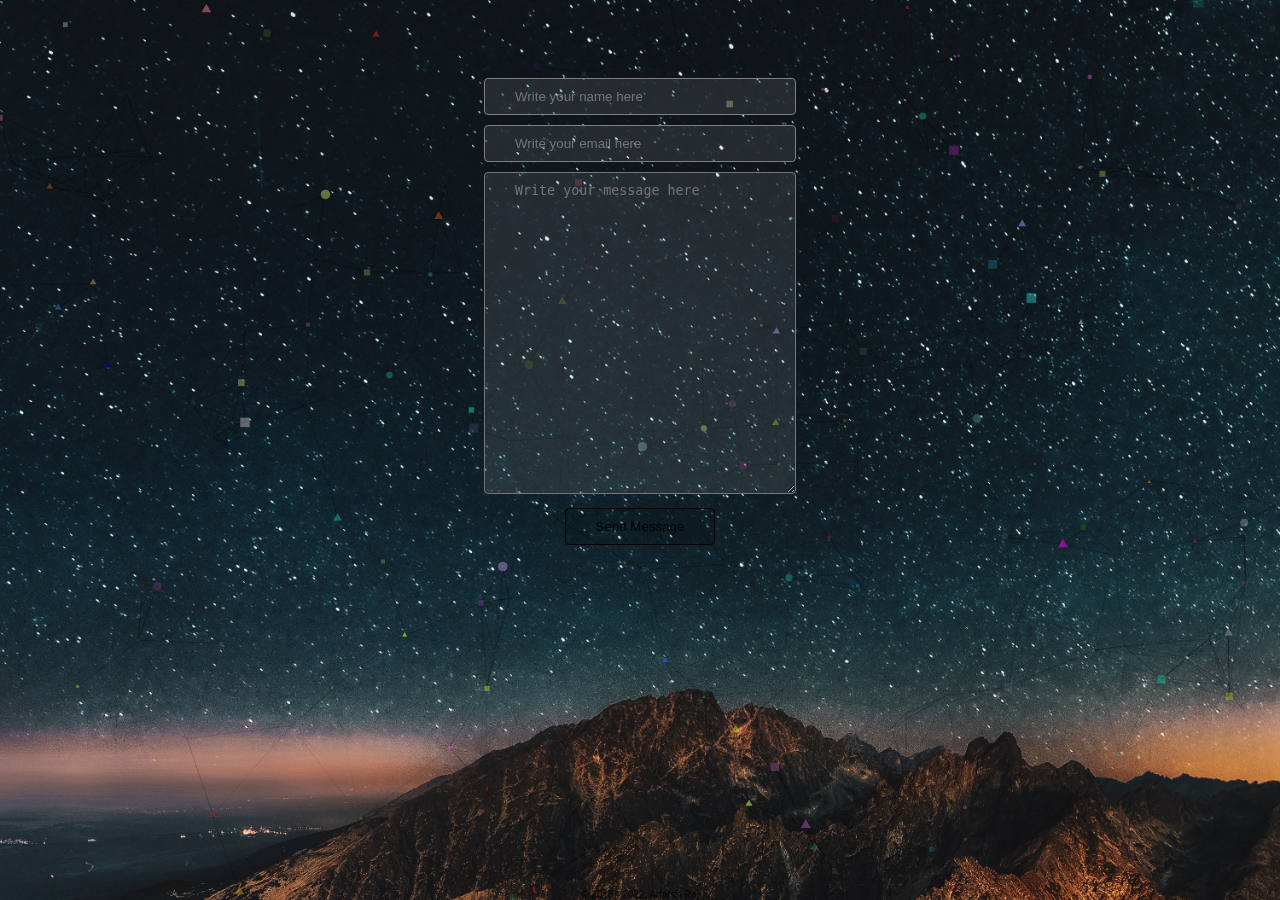
<file: contact.html>
<!DOCTYPE html>
<html lang="en">
<head>
  <meta charset="UTF-8">
  <meta name="viewport" content="width=device-width, initial-scale=1.0">
  <meta http-equiv="X-UA-Compatible" content="ie=edge">
  <title>Write Me</title>
  <link rel="shotcut icon" href="favicon.ico">
  <link rel="stylesheet" href="style.css">
  <link rel="stylesheet" href="https://use.fontawesome.com/releases/v5.6.3/css/all.css" integrity="sha384-UHRtZLI+pbxtHCWp1t77Bi1L4ZtiqrqD80Kn4Z8NTSRyMA2Fd33n5dQ8lWUE00s/" crossorigin="anonymous">
</head>
<body>
  <div id="particles-js"></div>
  <script type="text/javascript" src="js/particles.min.js"></script>
  <script type="text/javascript" src="js/app.js"></script>
  <div class="navigation">
    <ul>
        <li>
            <a href="contact.html" title="Write Me"><i class="fas fa-comment"></i></a>
        </li>
        <li>
            <a href="about.html" title="About Me"><i class="fas fa-user"></i></a>
        </li>
        <li>
            <a href="researches.html" title="Researches"><i class="fas fa-lightbulb"></i></i></a>
        </li>
        <li>
            <a href="projects.html" title="Projects"><i class="fas fa-project-diagram"></i></a>
        </li>
        <li>
            <a href="index.html" title="Home"><i class="fas fa-home"></i></a>
        </li>
    </ul>
</div>
  <div style="margin-top: 50px; text-align: center;">
      <div style="display: inline-block;">
            <form action="https://formspree.io/afifanik@gmail.com" method="POST" style="width: auto">
                <input style="width: 250px; color: grey; background-color:#ffffff18; padding: 10px 30px 10px 30px; border-radius: 4px 4px 4px 4px; border: 1px; border-style: solid" type="text" name="name" placeholder="Write your name here"><br>
                <input style="margin-top: 10px; width: 250px; color:grey; background-color:#ffffff18; padding: 10px 30px 10px 30px; border-radius: 4px 4px 4px 4px; border: 1px; border-style: solid" type="email" name="_replyto" placeholder="Write your email here"><br>
                <textarea style="margin-top: 10px; width: 250px; height: 300px; color:grey; background-color:#ffffff18; padding: 10px 30px 10px 30px; border-radius: 4px 4px 4px 4px" name="message" placeholder="Write your message here"></textarea><br>
                <button style="padding: 10px 30px 10px 30px; background-color: #00000022; color: black; margin-top: 10px; border: 1px; border-style: solid; border-radius: 4px 4px 4px 4px;" type="submit">Send Message</button>
            </form>
      </div>
      <div style="text-align: center">
        <footer>&copy; 2018 - 2022, Adarsh Raj</footer>
      </div>
</html>
</file>
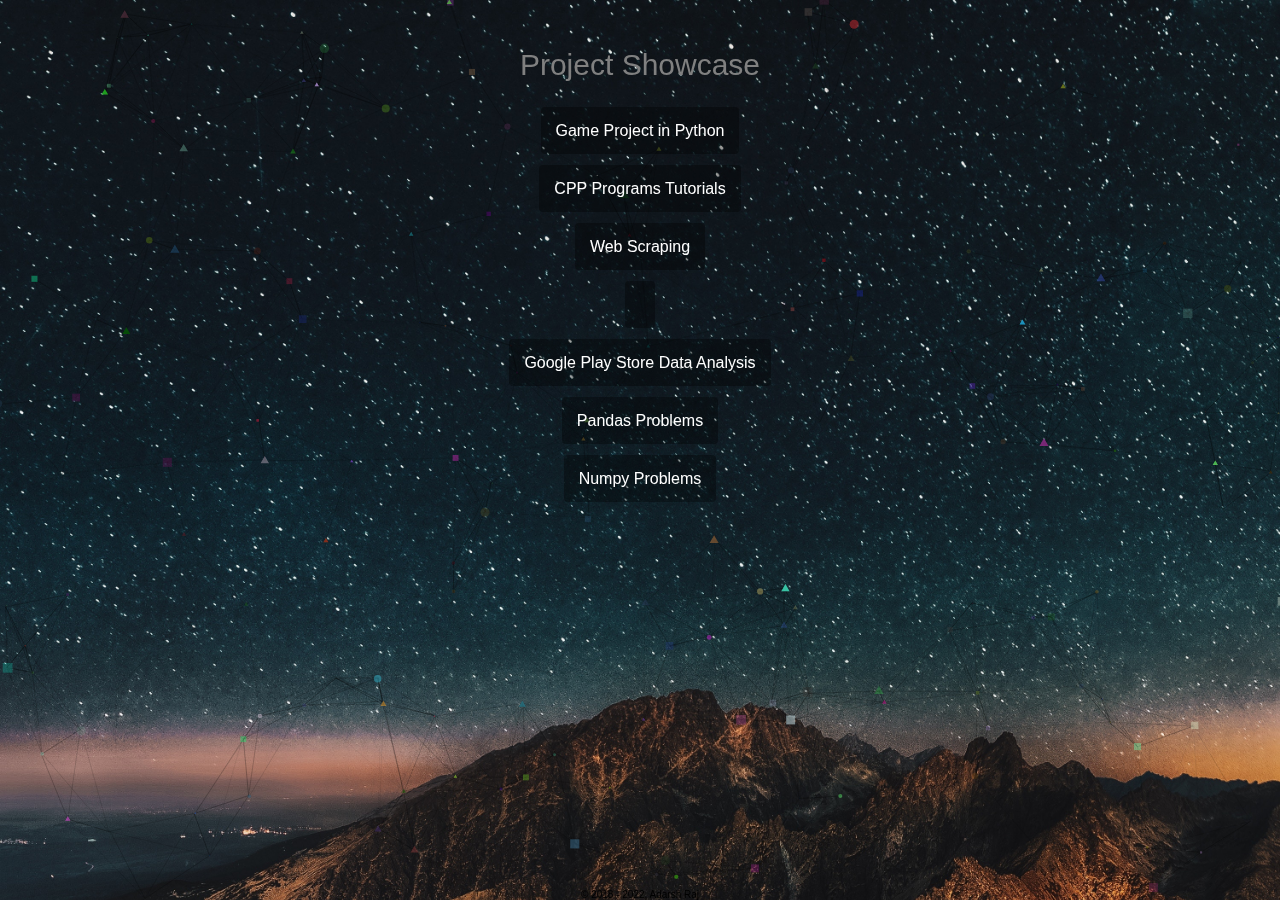
<file: projects.html>
<!DOCTYPE html>
<html lang="en">
<head>
  <meta charset="UTF-8">
  <meta name="viewport" content="width=device-width, initial-scale=1.0">
  <meta http-equiv="X-UA-Compatible" content="ie=edge">
  <title>Projects</title>
  <link rel="shotcut icon" href="favicon.ico">
  <link rel="stylesheet" href="style.css">
  <link rel="stylesheet" href="https://use.fontawesome.com/releases/v5.6.3/css/all.css" integrity="sha384-UHRtZLI+pbxtHCWp1t77Bi1L4ZtiqrqD80Kn4Z8NTSRyMA2Fd33n5dQ8lWUE00s/" crossorigin="anonymous">
</head>
<body>
  <div id="particles-js"></div>
  <script type="text/javascript" src="js/particles.min.js"></script>
  <script type="text/javascript" src="js/app.js"></script>
  <div class="navigation">
      <ul>
          <li>
              <a href="contact.html" title="Write Me"><i class="fas fa-comment"></i></a>
          </li>
          <li>
              <a href="about.html" title="About Me"><i class="fas fa-user"></i></a>
          </li>
          <li>
            <a href="researches.html" title="Researches"><i class="fas fa-lightbulb"></i></i></a>
         </li>
          <li>
              <a href="projects.html" title="Projects"><i class="fas fa-project-diagram"></i></a>
          </li>
          <li>
              <a href="index.html" title="Home"><i class="fas fa-home"></i></a>
          </li>
      </ul>
  </div>

  <div style="margin-top: 20px; text-align: center; color: grey;">
      <div>
          <p style="text-align: center; font-size: 30px">Project Showcase</p>
      </div>

      <div class="projects" style="margin-top: 40px">
          <div>
                <a href="https://github.com/adsv1623/gameBOT">Game Project in Python</a><br>
          </div>
          <div style="margin-top:40px">
                <a href="https://github.com/adsv1623/CPP-Programs">CPP Programs Tutorials</a>
          </div>
          <div style="margin-top:40px">
                <a href="https://github.com/adsv1623/webscrapping">Web Scraping</a>
          </div>
          <div style="margin-top:40px">
                <a href="projects/07-2018-inventorysystem.html"></a>
          </div>
          <div style="margin-top:40px">
            <a href="https://github.com/adsv1623/Tableau">Google Play Store Data Analysis</a>
          </div>
          <div style="margin-top:40px">
            <a href="https://github.com/adsv1623/pandas">Pandas Problems</a>
          </div>
          <div style="margin-top:40px">
            <a href="https://github.com/adsv1623/Numpy">Numpy Problems</a>
          </div>
      </div>
    
      <div style="text-align: center; color: black">
        <footer>&copy; 2018 - 2022, Adarsh Raj</footer>
      </div>
</html>
</file>
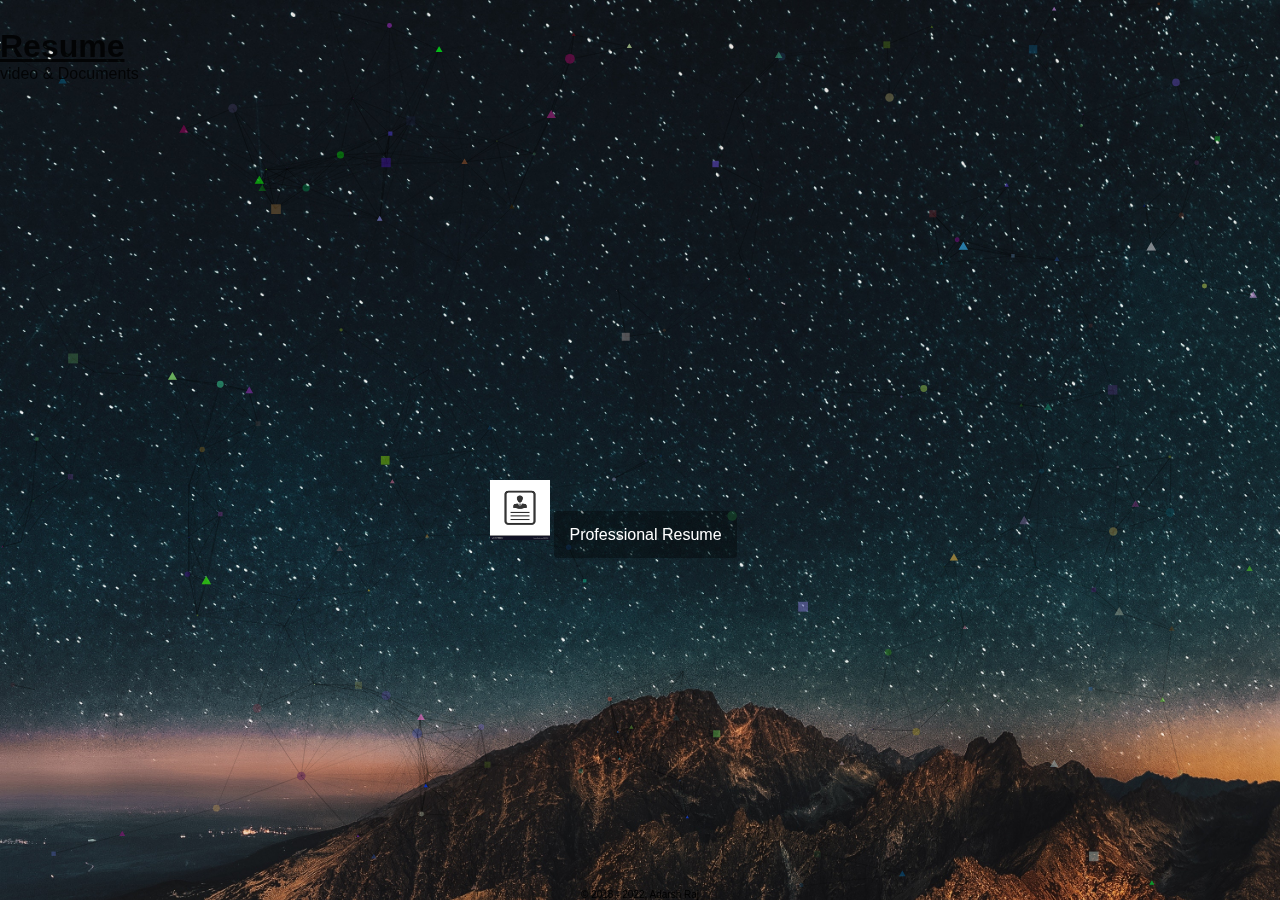
<file: researches.html>
<!DOCTYPE html>
<html lang="en">
<head>
  <meta charset="UTF-8">
  <meta name="viewport" content="width=device-width, initial-scale=1.0">
  <meta http-equiv="X-UA-Compatible" content="ie=edge">
  <title>Researches</title>
  <link rel="shotcut icon" href="favicon.ico">
  <link rel="stylesheet" href="style.css">
  <link rel="stylesheet" href="https://use.fontawesome.com/releases/v5.6.3/css/all.css" integrity="sha384-UHRtZLI+pbxtHCWp1t77Bi1L4ZtiqrqD80Kn4Z8NTSRyMA2Fd33n5dQ8lWUE00s/" crossorigin="anonymous">
</head>
<body>
  <div id="particles-js"></div>
  <script type="text/javascript" src="js/particles.min.js"></script>
  <script type="text/javascript" src="js/app.js"></script>
  <div class="navigation">
      <ul>
          <li>
              <a href="contact.html" title="Write Me"><i class="fas fa-comment"></i></a>
          </li>
          <li>
              <a href="about.html" title="About Me"><i class="fas fa-user"></i></a>
          </li>
          <li>
            <a href="researches.html" title="Researches"><i class="fas fa-lightbulb"></i></i></a>
         </li>
          <li>
              <a href="projects.html" title="Projects"><i class="fas fa-project-diagram"></i></a>
          </li>
          <li>
              <a href="index.html" title="Home"><i class="fas fa-home"></i></a>
          </li>
      </ul>
  </div>
  <h1><u>Resume</u></h1><p>video & Documents</p>
  <div style="width: 300px; height: 20px; position: absolute; top:0; bottom: 0; left: 0; right: 0; margin: auto; color: grey;">
    <div class="projects" style="margin-top: 40px">
        <div>
            <td><img src="assets/icons/resume.png" style="height: 60px; width: 60px" title="resume"></td>
            <a href="assets/documents/resume.pdf"> Professional Resume</a><br>
        </div>
    </div>
  </div>
    
      <div style="text-align: center; color: black">
            <footer>&copy; 2018 - 2022, Adarsh Raj</footer>
      </div>
</html>
</file>
<file: style.css>
* {
    margin: 0;
    padding: 0;
}
body { 
    font-family: 'Roboto', sans-serif;
    color: #000000CC;
    background-image: url("assets/images/back.jpg");
    background-size: cover;
    background-attachment: fixed;
}

a:link {
    color: green;
    text-decoration: none;
}

a:visited {
    color: grey;
    text-decoration: none;
}

.links a {
    transition: 0.4s;
    padding: 15px 15px 15px 15px; 
    background-color: #ffffff18; 
    color: white; 
    margin-top: 10px; 
    border-radius: 
    4px 4px 4px 4px;
}

.links a:hover {
    transform: scale(1.5);
}

img.profile {
    width: 200px;
    height: 200px;
    border: 0px;
    display: inline-block;
    margin-top: 5px;
    border-style: solid;
    border-color: grey;
    border-radius: 100px 100px 100px 100px;
    transition: 0.4s;
}

.profile img:hover {
    transform: scale(1.05);
    border-radius: 5px 5px 5px 5px;
}

img.about-profile {
    width: 210px;
    height: 210px;
    border: 2px;
    display: inline-block;
    margin-top: 20px;
    border-style: solid;
    border-color: grey;
    border-radius: 5px 5px 5px 5px;
    transition: 0.4s;
}

.about-profile img:hover {
    transform: scale(0.95);
    border-radius: 100px 100px 100px 100px;
}

.about {
    padding: 15px 15px 15px 15px; 
    background-color: #ffffff18; 
    color: white; 
    font-size: 14px;
    margin: 15px 10px 10px 15px; 
    border-radius: 4px 4px 4px 4px;
    text-align: center;
}

ul {
    list-style-type: none;
    margin: 0;
    padding: 0;
    overflow: hidden;
    background-color: transparent;
  }

li {
    display: inline;
    float: right;
}

li a {
    display: block;
    color: white;
    text-align: center;
    padding: 14px 16px;
    text-decoration: none;
}

.social {
    position: relative;
    display: flex;
    justify-content: center;
    margin-top: 30px;   
    top: 50%;
    bottom: 50%;
    left: 50%;
    padding-top: 20px;
    margin: 0 0 0 0 auto;
    transform: translate(-50%, -50%);
}

.navigation a {
    color: grey;
    font-size: 24px;
    transition: 0.4s;
}

.navigation a:hover > i {
    transform: scale(1.2);
    color: black;
    transition: 0.4s;

}

.navigation a i {
    transition: 0.4s;
}

.social a {
    display: inline-flex;
    text-decoration: none;
    width: 50px;
    height: 50px;
    background: #00000022;
    color: grey;
    margin: 0 6px;
    border-radius: 50%;
    justify-content: center;
    font-size: 25px;
    align-items: center;
    transition: 0.4s;
}

.social a i {
    transition: 0.4s;
}

.social a:hover > i {
    transform: scale(1.4) rotate(25deg);
    color: black;

}

/* Adding social links style on hover */

.social a i {
    transition: 0.4s;
}

.social a:hover > i {
    transform: scale(1.4) rotate(25deg);

}

.social .fb:hover > i {
    color: blue;
}

.social .ig:hover > i {
    color: #833ab4;
}

.social .ln:hover > i {
    color: #0077B5;
}

.social .rg:hover > i {
    color: #15AABF;
}

.social .tw:hover > i {
    color: #0084b4;
}

.social .yt:hover > i {
    color: red;
}


.projects a {
    transition: 0.3s;
    padding: 15px 15px 15px 15px; 
    background-color: #00000055; 
    color: white; 
    margin-top: 10px; 
    border-radius: 4px 4px 4px 4px;
}

.projects a:hover {
    /* font-size: 20px; */
    color: black;
    padding: 15px 30px 15px 30px;
    border-left: 5px solid black;
    border-right: 5px solid black;
}

.post {
    padding: 15px 15px 15px 15px; 
    background-color: #ffffff18; 
    color: white; 
    margin: 15px 10px 10px 15px; 
    border-radius: 4px 4px 4px 4px;
    text-align: left;
}

.tags {
    font-size: 11px;
    display: inline-block;
    padding: 4px 4px 4px 4px; 
    background-color: #ffffff18; 
    color: white; 
    margin-top: 10px; 
    border-radius: 4px 4px 4px 4px;
    text-align: center;
}

#particles-js {
    height: 100%;
    width: 100%;
    background-size: cover; 
    background-repeat: no-repeat;
}

#particles-js canvas{
    position: fixed;
    width: 100%;
    height: 100%;
    z-index: -1;
}

footer {
    position: fixed; 
    bottom: 0; 
    left: 0; 
    right: 0; 
    font-size: 10px;
}
    
table{
    margin: auto;
    color: #000000; 
    width: 50%;
    text-align: center;
    border: 1px solid #00000022;
    border-radius: 20px;
    border-spacing: 10px 10px;
    border-collapse: separate;
}  

td{
    height: 80px;
    border-collapse: collapse;
    background: #00000022;
    border-radius: 10px;
}

th {
    border-radius: 10px;
    height: 50px;
    background: #00000033;
    border-radius: 10px;

}
</file>
